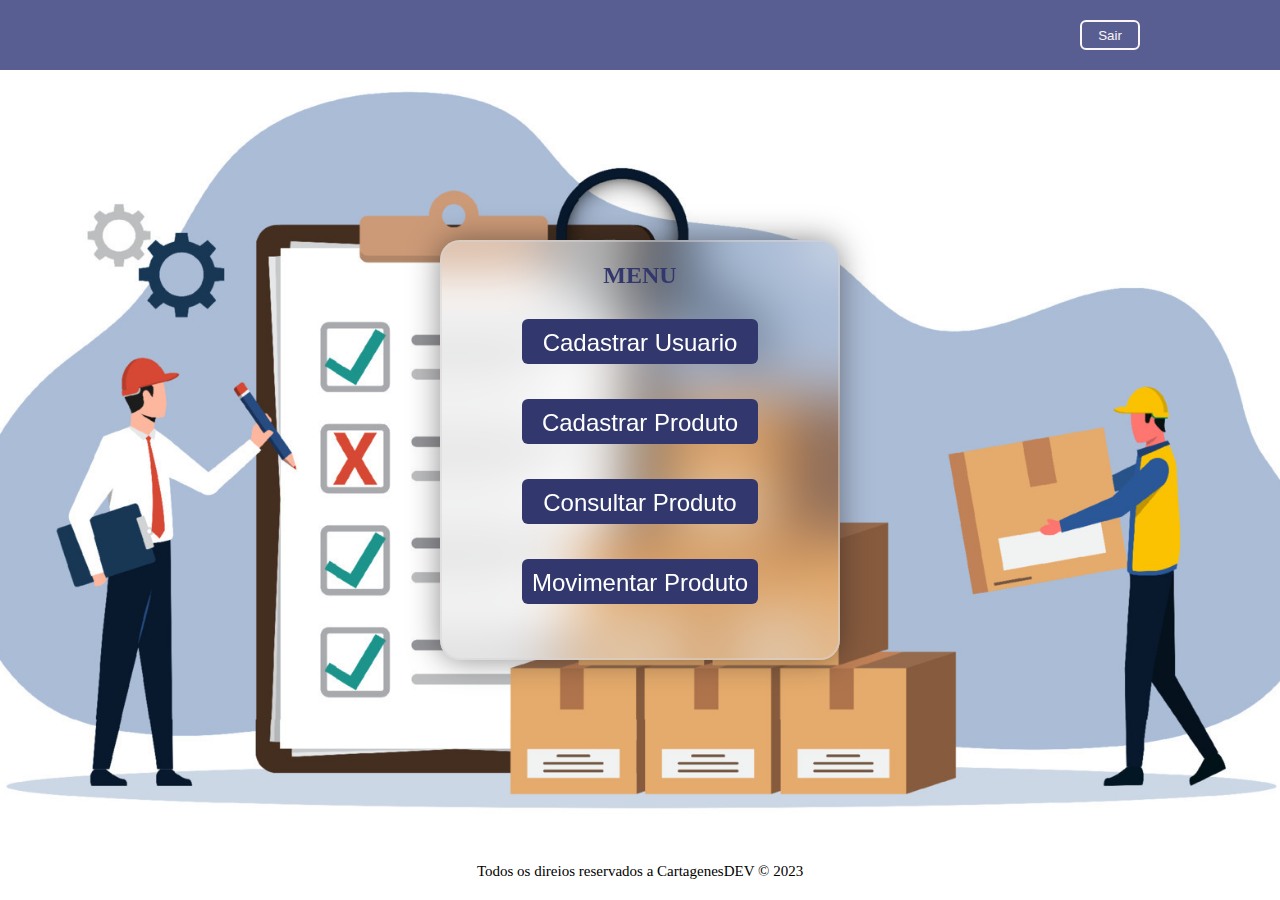
<file: home.html>
<!DOCTYPE html>
<html lang="pt-br">
<head>
    <meta charset="UTF-8">
    <meta http-equiv="X-UA-Compatible" content="IE=edge">
    <meta name="viewport" content="width=device-width, initial-scale=1.0">
    <title>Home</title>
    <link rel="stylesheet"  type="text/css" href="style.css"/>
   
</head>
<body>
    <form action="index.html">
        <header class="cabecalho-home"> 
            <div>
            </div>    
                <nav class="menu-button-sair" >
                    <button class="botao-sair" type="submit" >Sair</button>
                </nav> 
        </header>  
    </form>
    
    
    <div class="tela-login-home">
        <div>
            <form>
                
                <h2 class="sub-titulo-home">MENU</h2>
                
                <div class="entrada-dados-home">
                    <a><button class="botao-logar">Cadastrar Usuario</button></a>
                </div>  
                <div class="entrada-dados-home">
                    <button class="botao-logar">Cadastrar Produto</button>
                </div>
                <div class="entrada-dados-home">
                    <button class="botao-logar">Consultar Produto</button>
                </div> 
                <div class="entrada-dados-home">
                    <button class="botao-logar">Movimentar Produto</button>
                </div>


            </form> 

        </div>

     
    </div>


    <footer>
        <p>Todos os direios reservados a CartagenesDEV &copy; 2023</p>
    </footer>
    
</body>
</html>
</file>
<file: style.css>
* {
    margin: 0;
    padding: 0; 
    box-sizing:border-box;
    text-decoration: none;
    
}


body {
    background: url(icon\ principal.jpg) no-repeat;
    min-height: 100vh;
    display: flex;
    justify-content: center;
    align-items: center;
    background-size: cover;
    background-position: center;
  
}

.cabecalho{
    display: flex;   
    align-items:center;
    justify-content:space-between;
    position: fixed;
    top: 0;
    left: 0;
    padding: 10px 100px;
    width: 100%; 
    z-index: 99;
    background: #585e91;
   
    
}

.sub-titulo {
    margin-left: 40px;
    margin-top: 0px;
    color: rgb(245, 245, 250);
}
.menu-button {

    position: relative;
    font-size: 1em;
    color: rgb(158, 89, 89);
    font-weight: 500;
    margin-right: 100px;
    display: flex;
    gap: 30px;
    
}
.menu-button .botao {
    width: 130px;
    height: 50px;
    background: transparent;
    border: 2px solid;
    border-radius: 6px;
    cursor:pointer;
    font-size: 1em;
    color: rgb(252, 245, 245);
    font-weight: 500;
    margin-left: 40px;
    transition: .5s;
}
.menu-button .botao:hover {
    background-color: white;
    color: black;
    border: none;
}
.tela-login {
    position: relative;
    width: 400px;
    height: 420px;
    background: transparent;
    border: 2px solid rgba(216, 211, 211, 0.5);
    border-radius: 20px;
    backdrop-filter: blur(30px);
    box-shadow: 0 0 30px #1f1b1b80;
    display: flex;
    justify-content: center;
    align-items: center;    
    overflow: hidden;
    transform: scale(0);
    transition: transform .5s ease, height .2s ease;    
}
.tela-login.active-popup {
    transform: scale(1);
}

.tela-login.active {
    height: 520px;
}

.tela-login  .titulo{
    width: 100%;
    padding: 40px;
}
.tela-login .titulo.logar {
    transition: transform .18 ease;
    transform: translateX(0);
}
.tela-login.active .titulo.logar {
    transition: none;
    transform: translateX(-400px);
}

.tela-login .titulo.registro {
    position: absolute;
    transition: none;
    transform: translateX(400px);
}
.tela-login.active .titulo.registro {
    transition: transform .18 ease;
    transform: translateX(0);
}    

.tela-login .icone-fechar {
    position: absolute;
    top: 0;
    right: 0;
    width: 45px;
    height: 45px;
    background: #32386d;
    font-size: 2em;
    color: white;
    display: flex;
    justify-content: center;
    align-items: center;
    border-bottom-left-radius: 20px; 
    cursor: pointer;  
    z-index: 1;      

}

.titulo h2 {
    font-size: 2em;
    color: black;
    text-align: center;
}
.entrada-dados {
    position: relative;
    width: 100%;
    height: 50px;
    border-bottom: 2px solid rgb(66, 53, 53);
    margin: 30px 0;

}
.entrada-dados label {
    position: absolute;
    top: 50%;
    left: 5px;
    transform: translateY(-50%);
    font-size: 1em;
    columns: #162938;
    font-weight: 500;
    pointer-events: none;
    transition: .5s;
}
.entrada-dados input:focus~label,
.entrada-dados input:valid~label {
    top: -5px;
}

.entrada-dados input {
    width: 100%;
    height: 100%;
    background: transparent;
    border: none;
    outline: none;
    font-size: 1em;
    color: rgb(66, 47, 47);
    font-weight: 600;
    padding: 0 53px 0 5px;
}
.entrada-dados .icone {
    position: absolute;
    right: 10px;
    font-size: 1.2em;
    color: rgb(22, 18, 71);
    line-height: 57px;

}
.lembrar_dados {
    font-size: 1em;
    color: rgb(34, 9, 9);
    font-weight: 500;
    margin: -15px 0 15px;
    display: flex;
    justify-content: space-between;
}
.lembrar_dados label input {
    accent-color: #162938;
    margin-right: 3px;

}
.lembrar_dados a {
    color: #162938;
    text-decoration: none;
}   
.botao-logar {
    width: 100%;
    height: 45px;
    background: #32386d;
    border: none;
    outline: none;
    border-radius: 6px;
    cursor: pointer;
    font-size: 1.5em;
    color: #fff;
    font-weight: 500;
    
    
}
.lembrar_dados a:hover {
    text-decoration: underline;
}
.registre-se {
    font: .9em;
    color: #162938;
    text-align: center;
    font-weight: 500;
    margin: 25px 0 10px;
}
.registre-se p a {
    color: #162938;
    text-decoration: none;
    font-weight: 700;
}
.registre-se p a:hover {
    text-decoration: underline;

}

footer {     
    position:absolute;
    bottom: 0;
    width: 100%;
    height: 2.5rem;
    justify-content: center;
    font-size: 15px;    
    width: 670px;
    margin: auto;
    padding: 3px;
    border-radius: 10px;
    display: flex;
    text-align: center;
    
}

/*estilos da pagina home*/

/*fundo fosco do Menu*/
.tela-login-home {
    position: center;
    width: 400px;
    height: 420px;
    background: transparent;
    border: 2px solid rgba(216, 211, 211, 0.5);
    border-radius: 20px;
    backdrop-filter: blur(30px);
    box-shadow: 0 0 30px #1f1b1b80;
    display: flex;
    justify-content: center;
    align-items: center;    
    overflow: hidden;
    transition: transform .5s ease, height .2s ease;
}

.cabecalho-home {
    display: flex;
    align-items:center;
    justify-content:space-between;
    position: fixed;
    top: 0;
    left: 0;
    padding: 20px 40px;
    width: 100%; 
    z-index: 99;
    background: #585e91;
   
    
}

.sub-titulo-home {

    text-align: center;
    margin-top: 0px;
    color: #32386d;

}

/*Estilos do Botao Logar*/
.botao-logar {
    width: 100%;
    height: 45px;
    padding: 10px;
    background: #32386d;
    border: none;
    outline: none;
    border-radius: 6px;
    cursor: pointer;
    font-size: 1.5em;
    color: #fff;
    font-weight: 500;
    transition: .5s;
    
}

.botao-logar:hover {
    background-color: white;
    color: black;
    border: none;
}

/*paramentros das caixas do menu*/
.entrada-dados-home {
    position: relative;
    width: 100%;
    height: 50px;
    margin: 30px 0;
}


.botao-sair {
    width: 60px;
    height: 30px;
    background: transparent;
    border: 2px solid;
    border-radius: 6px;
    cursor:pointer;
    font-size: 15;
    color: rgb(252, 245, 245);
    font-weight: 100;
    margin-left: 10px;
    transition: .5s;
}

.botao-sair:hover {
    background-color: white;
    color: black;
    border: none;
}

.menu-button-sair {

    position: relative;
    font-size: 1.1em;
    color: rgb(158, 89, 89);
    font-weight: 500;
    margin-right: 100px;
    display: flex;
    gap: 30px;

}
</file>
